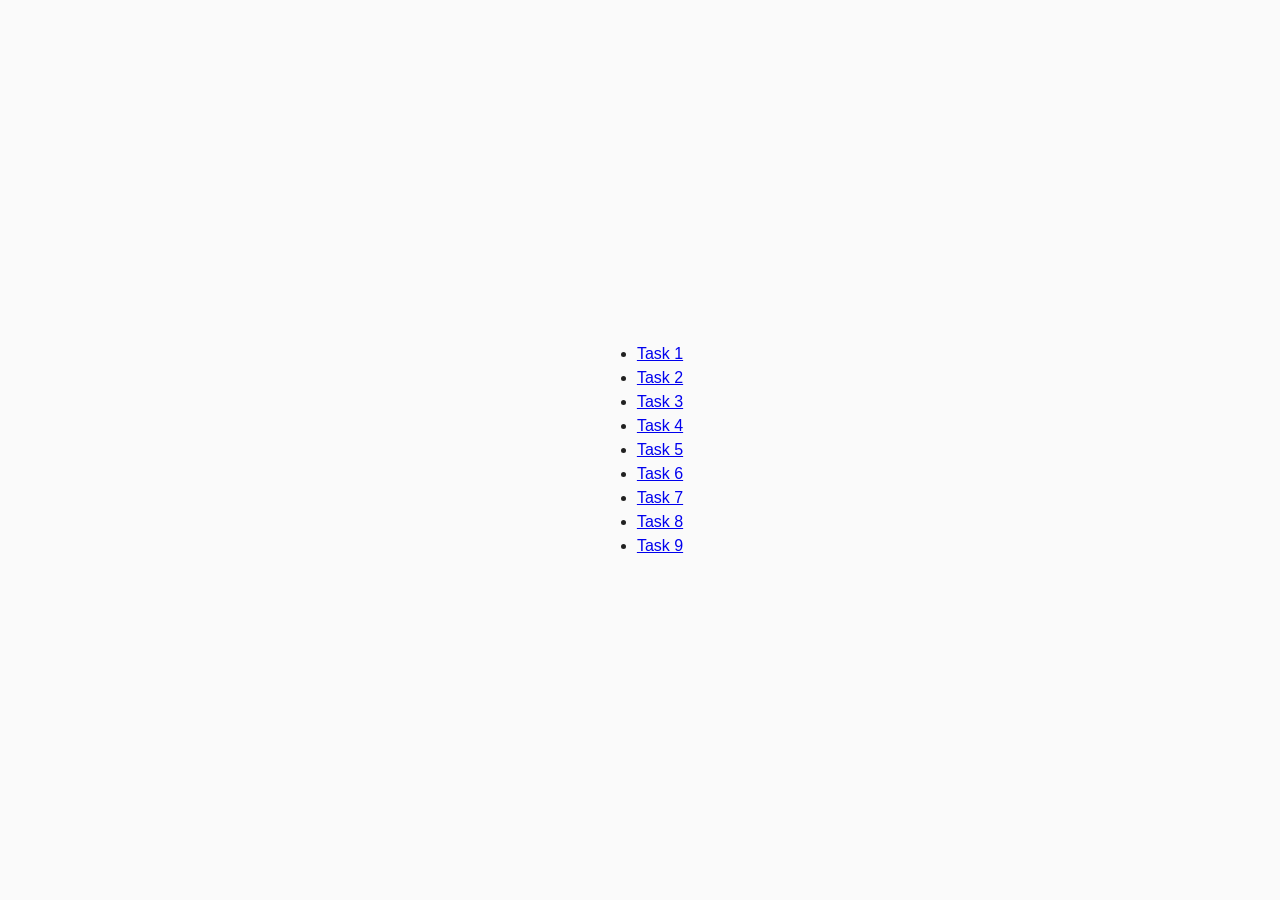
<file: index.html>
<!DOCTYPE html>
<html lang="ru">

<head>
    <meta charset="UTF-8" />
    <meta http-equiv="X-UA-Compatible" content="IE=edge" />
    <meta name="viewport" content="width=device-width, initial-scale=1.0" />
    <title>Homework 6</title>
    <link rel="stylesheet" href="css/common.css" />
</head>

<body>
    <ul>
        <li><a href="exercitiu-1.html">Task 1</a></li>
        <li><a href="exercitiu-2.html">Task 2</a></li>
        <li><a href="exercitiu-3.html">Task 3</a></li>
        <li><a href="exercitiu-4.html">Task 4</a></li>
        <li><a href="exercitiu-5.html">Task 5</a></li>
        <li><a href="exercitiu-6.html">Task 6</a></li>
        <li><a href="exercitiu-7.html">Task 7</a></li>
        <li><a href="exercitiu-8.html">Task 8</a></li>
        <li><a href="exercitiu-9.html">Task 9</a></li>
      
    </ul>
</body>

</html>
</file>
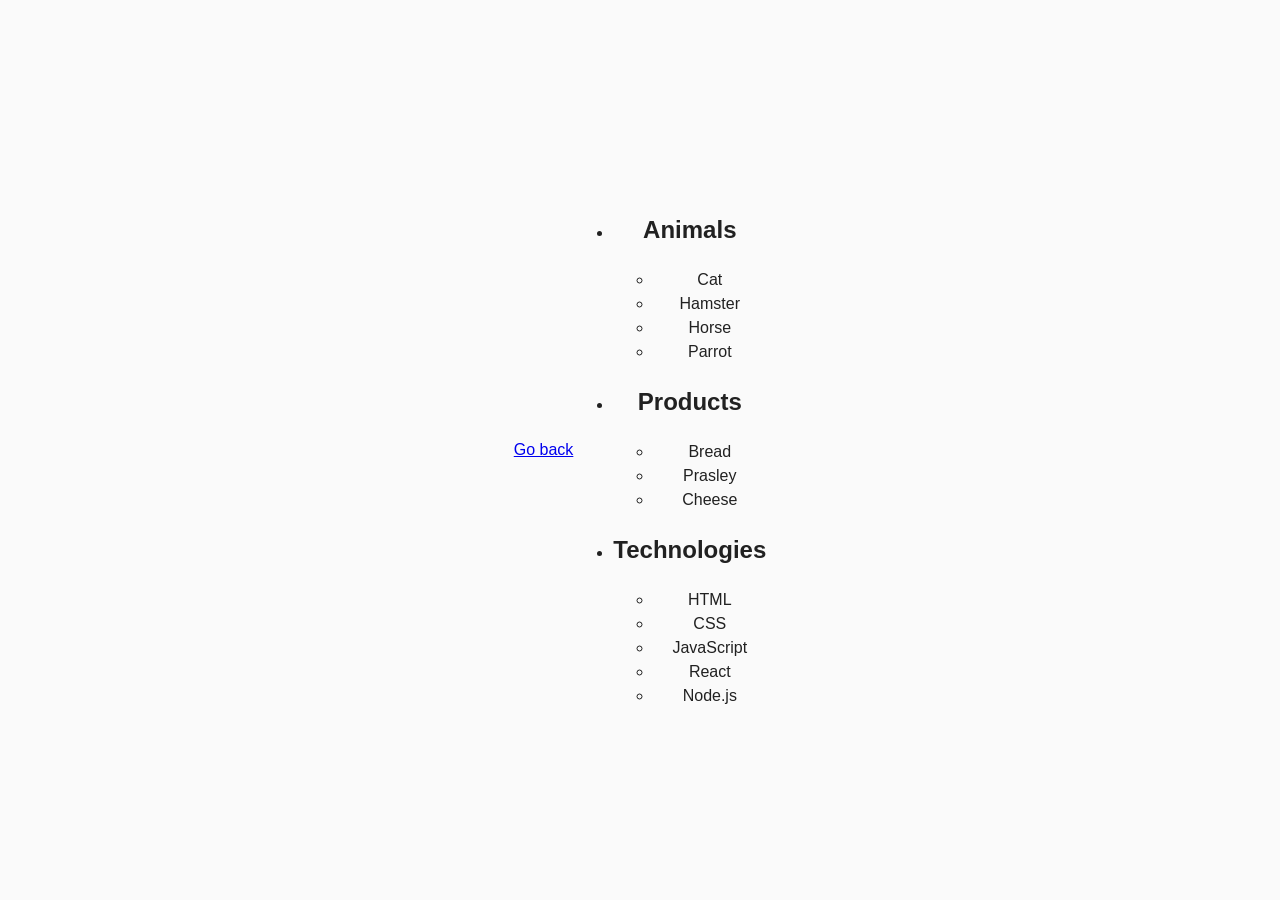
<file: exercitiu-1.html>
<!DOCTYPE html>
<html lang="ru">

<head>
    <meta charset="UTF-8" />
    <meta http-equiv="X-UA-Compatible" content="IE=edge" />
    <meta name="viewport" content="width=device-width, initial-scale=1.0" />
    <title>Task 1</title>
    <link rel="stylesheet" href="css/common.css" />
</head>

<body>
    <p><a href="index.html">Go back</a></p>

    <ul id="categories">
        <li class="item">
            <h2>Animals</h2>

            <ul>
                <li>Cat</li>
                <li>Hamster</li>
                <li>Horse</li>
                <li>Parrot</li>
            </ul>
        </li>
        <li class="item">
            <h2>Products</h2>

            <ul>
                <li>Bread</li>
                <li>Prasley</li>
                <li>Cheese</li>
            </ul>
        </li>
        <li class="item">
            <h2>Technologies</h2>

            <ul>
                <li>HTML</li>
                <li>CSS</li>
                <li>JavaScript</li>
                <li>React</li>
                <li>Node.js</li>
            </ul>
        </li>
    </ul>

    <script src="js/exercitiu-1.js" type="module"></script>
</body>

</html>
</file>
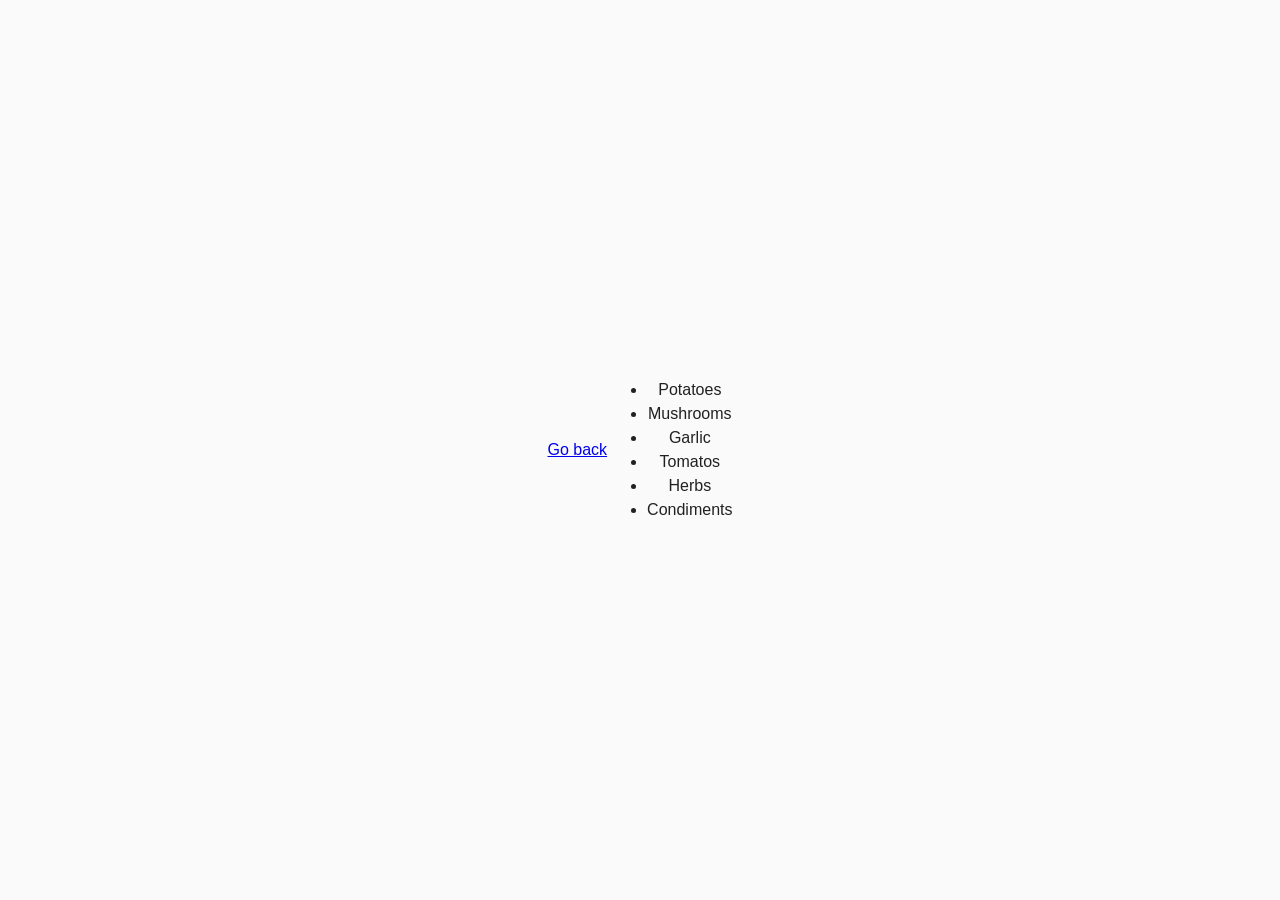
<file: exercitiu-2.html>
<!DOCTYPE html>
<html lang="ru">

<head>
    <meta charset="UTF-8" />
    <meta http-equiv="X-UA-Compatible" content="IE=edge" />
    <meta name="viewport" content="width=device-width, initial-scale=1.0" />
    <title>Task 2</title>
    <link rel="stylesheet" href="css/common.css" />
    <style>
        .item {
            font-weight: 500;
        }

        .item:not(:last-child) {
            margin-bottom: 8px;
        }
    </style>
</head>

<body>
    <p><a href="index.html">Go back</a></p>

    <ul id="ingredients"></ul>

    <script src="js/exercitiu-2.js" type="module"></script>
</body>

</html>
</file>
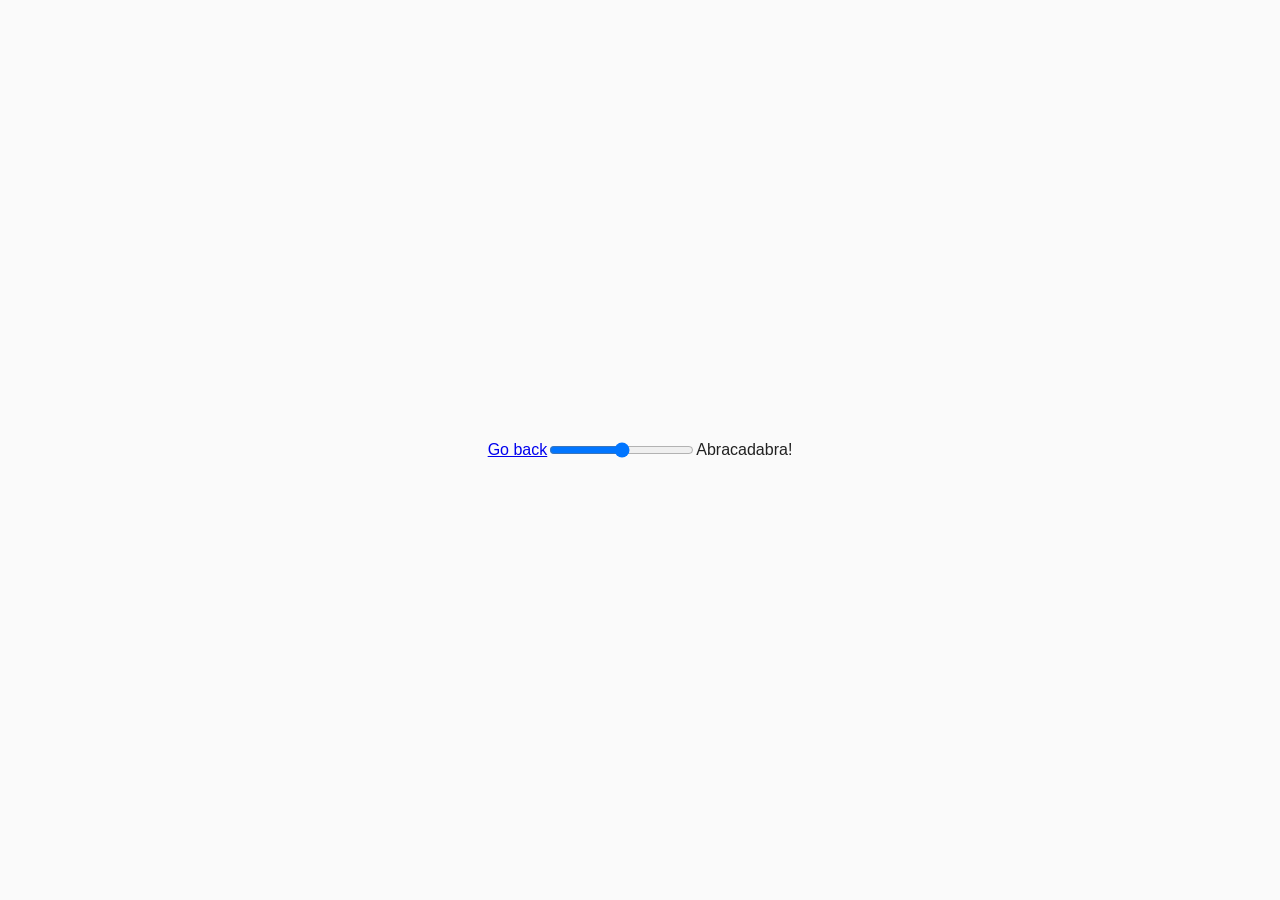
<file: exercitiu-7.html>
<!DOCTYPE html>
<html lang="ru">

<head>
    <meta charset="UTF-8" />
    <meta http-equiv="X-UA-Compatible" content="IE=edge" />
    <meta name="viewport" content="width=device-width, initial-scale=1.0" />
    <title>Task 7</title>
    <link rel="stylesheet" href="css/common.css" />
</head>

<body>
    <p><a href="index.html">Go back</a></p>

    <input id="font-size-control" type="range" min="16" max="96" />
    <br />
    <span id="text">Abracadabra!</span>

    <script src="js/exercitiu-7.js" type="module"></script>
</body>

</html>
</file>
<file: css/common.css>
body {
    margin: 16px;
    font-family: -apple-system, BlinkMacSystemFont, "Segoe UI", Roboto, Oxygen,
        Ubuntu, Cantarell, "Open Sans", "Helvetica Neue", sans-serif;
    -webkit-font-smoothing: antialiased;
    -moz-osx-font-smoothing: grayscale;
    background-color: #fafafa;
    color: #212121;
    line-height: 1.5;
        text-align: center;
        margin: 0;
        padding: 0;
        display: flex;
        justify-content: center;
        align-items: center;
        height: 100vh;
}

input {
    padding: 8px;
    font: inherit;
}

button {
    padding: 8px 12px;
    cursor: pointer;
}

.gallery {
    display: flex;
    flex-wrap: wrap;
    gap: 16px;
    list-style: none;
    padding: 0;
    margin: 0;
}

.gallery li {
    flex: 1 1 calc(33.333% - 16px);
    box-sizing: border-box;
}

.gallery img {
    width: 100%;
    height: auto;
    display: block;
    border-radius: 8px;
}
.widget {
    background-color: #f9f9f9;
    border: 1px solid #ccc;
    padding: 20px;
    border-radius: 10px;
    box-shadow: 0 0 10px rgba(0, 0, 0, 0.1);
}

.color {
    font-weight: bold;
}

.change-color {
    background-color: #007bff;
    color: white;
    border: none;
    padding: 10px 20px;
    border-radius: 5px;
    cursor: pointer;
    font-size: 16px;
}

.change-color:hover {
    background-color: #0056b3;
}
</file>
